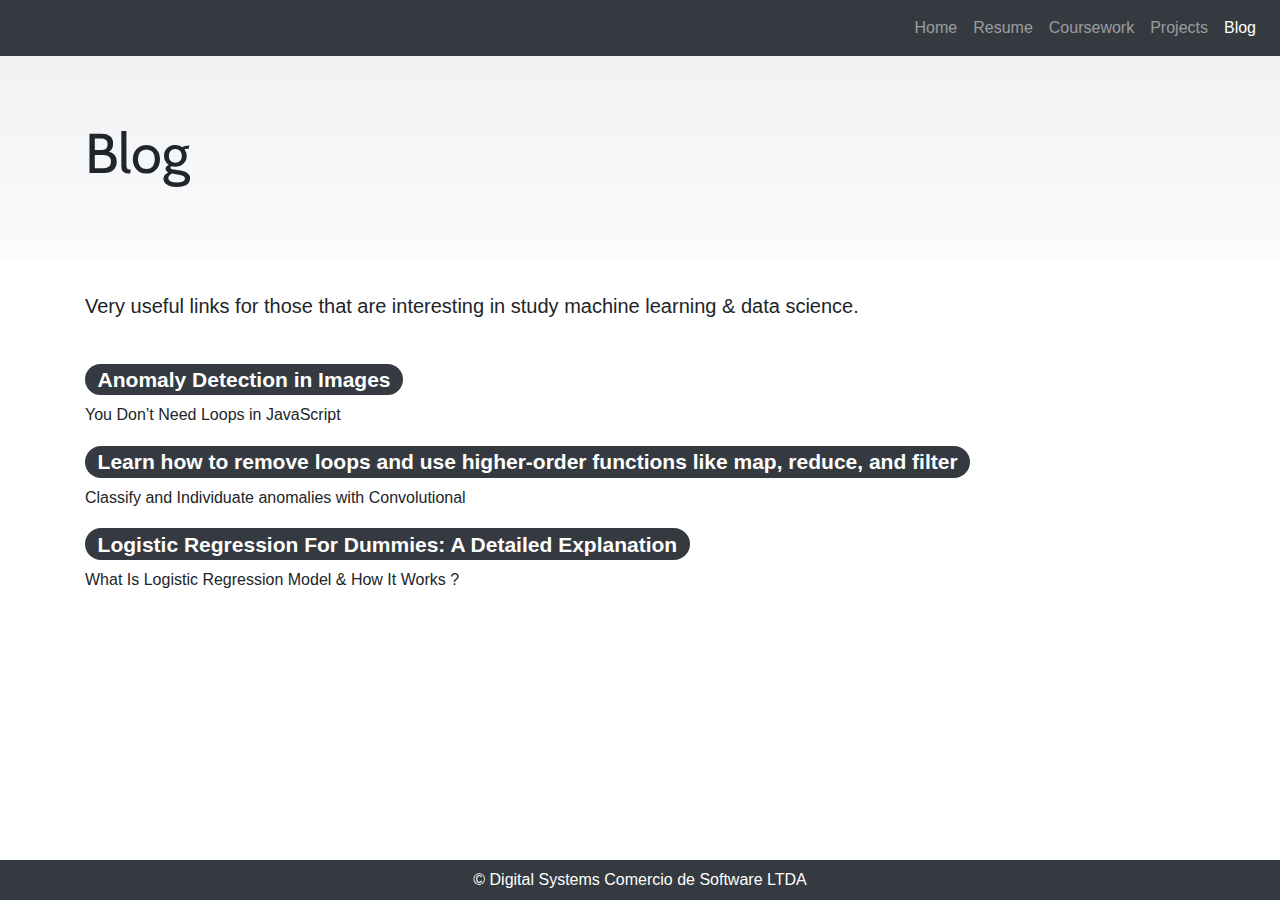
<file: blog.html>
<!DOCTYPE html>
<html lang="en">
<head>
    <meta charset="UTF-8">
    <meta name="viewport" content="width=device-width, initial-scale=1.0">
    <meta http-equiv="X-UA-Compatible" content="ie=edge">
    <title>Portifolio</title>

    <link rel="stylesheet" href="https://stackpath.bootstrapcdn.com/bootstrap/4.4.1/css/bootstrap.min.css" integrity="sha384-Vkoo8x4CGsO3+Hhxv8T/Q5PaXtkKtu6ug5TOeNV6gBiFeWPGFN9MuhOf23Q9Ifjh" crossorigin="anonymous">
    <link href="https://fonts.googleapis.com/css?family=Cabin&display=swap" rel="stylesheet">
    <link rel="stylesheet" href="style.css">
</head>
<body>

    <!-- top navigation bar -->
    <nav class="navbar navbar-expand-lg navbar-dark bg-dark">
        <div class="collapse navbar-collapse" id="navbarNav">
            <ul class="navbar-nav ml-auto">
                <li class="nav-item">
                    <a class="nav-link" href="index.html">Home</a>
                </li>
                <li class="nav-item">
                    <a class="nav-link" href="resume.html">Resume</a>
                </li>
                <li class="nav-item">
                    <a class="nav-link" href="coursework.html">Coursework</a>
                </li>

                <li class="nav-item">
                    <a class="nav-link" href="projects.html">Projects</a>
                </li>

                <li class="nav-item active">
                    <a class="nav-link" href="blog.html">Blog</a>
                </li>    
            </ul>
        </div>
    </nav>      

    <!-- Start Main content -->
    <div class="jumbotron jumbotron-fluid jumbo_text">
        <div class="container">
            <h1 class="display-4 jumbox_text"><strong>Blog</strong></h1>
        </div>
    </div>    

    <div class="container">
            <p class="text-justify lead">Very useful links for those that are interesting in study machine learning & data science.</p>
            <br>

            <h3 class="text-justify">
                <a href="https://towardsdatascience.com/anomaly-detection-in-images-777534980aeb" target="blank" class="badge badge-dark badge-pill">Anomaly Detection in Images</a>
            </h3>            
            <p class="text-justify">You Don’t Need Loops in JavaScript</p>                

            <h3 class="text-justify">
                    <a href="https://medium.com/better-programming/you-dont-need-loops-in-javascript-1dc8139eab4b" target="blank" class="badge badge-dark badge-pill">Learn how to remove loops and use higher-order functions like map, reduce, and filter</a>
            </h3>                
            <p class="text-justify">Classify and Individuate anomalies with Convolutional</p>                
    

            <h3 class="text-justify">
                    <a href="https://towardsdatascience.com/logistic-regression-for-dummies-a-detailed-explanation-9597f76edf46" target="blank" class="badge badge-dark badge-pill">Logistic Regression For Dummies: A Detailed Explanation</a>
            </h3>                
            <p class="text-justify">What Is Logistic Regression Model & How It Works ?</p>                
            
    </div>
            
    <!-- End Main Content -->

    <br><br>
    

    <nav class="navbar fixed-bottom navbar-dark bg-dark justify-content-center">
        <footer>
            <div class="footer text-white">&copy Digital Systems Comercio de Software LTDA </div>   
        </footer>
    </nav>

    <script src="https://code.jquery.com/jquery-3.4.1.slim.min.js" integrity="sha384-J6qa4849blE2+poT4WnyKhv5vZF5SrPo0iEjwBvKU7imGFAV0wwj1yYfoRSJoZ+n" crossorigin="anonymous"></script>
    <script src="https://cdn.jsdelivr.net/npm/popper.js@1.16.0/dist/umd/popper.min.js" integrity="sha384-Q6E9RHvbIyZFJoft+2mJbHaEWldlvI9IOYy5n3zV9zzTtmI3UksdQRVvoxMfooAo" crossorigin="anonymous"></script>
    <script src="https://stackpath.bootstrapcdn.com/bootstrap/4.4.1/js/bootstrap.min.js" integrity="sha384-wfSDF2E50Y2D1uUdj0O3uMBJnjuUD4Ih7YwaYd1iqfktj0Uod8GCExl3Og8ifwB6" crossorigin="anonymous"></script>
</body>
</html>
</file>
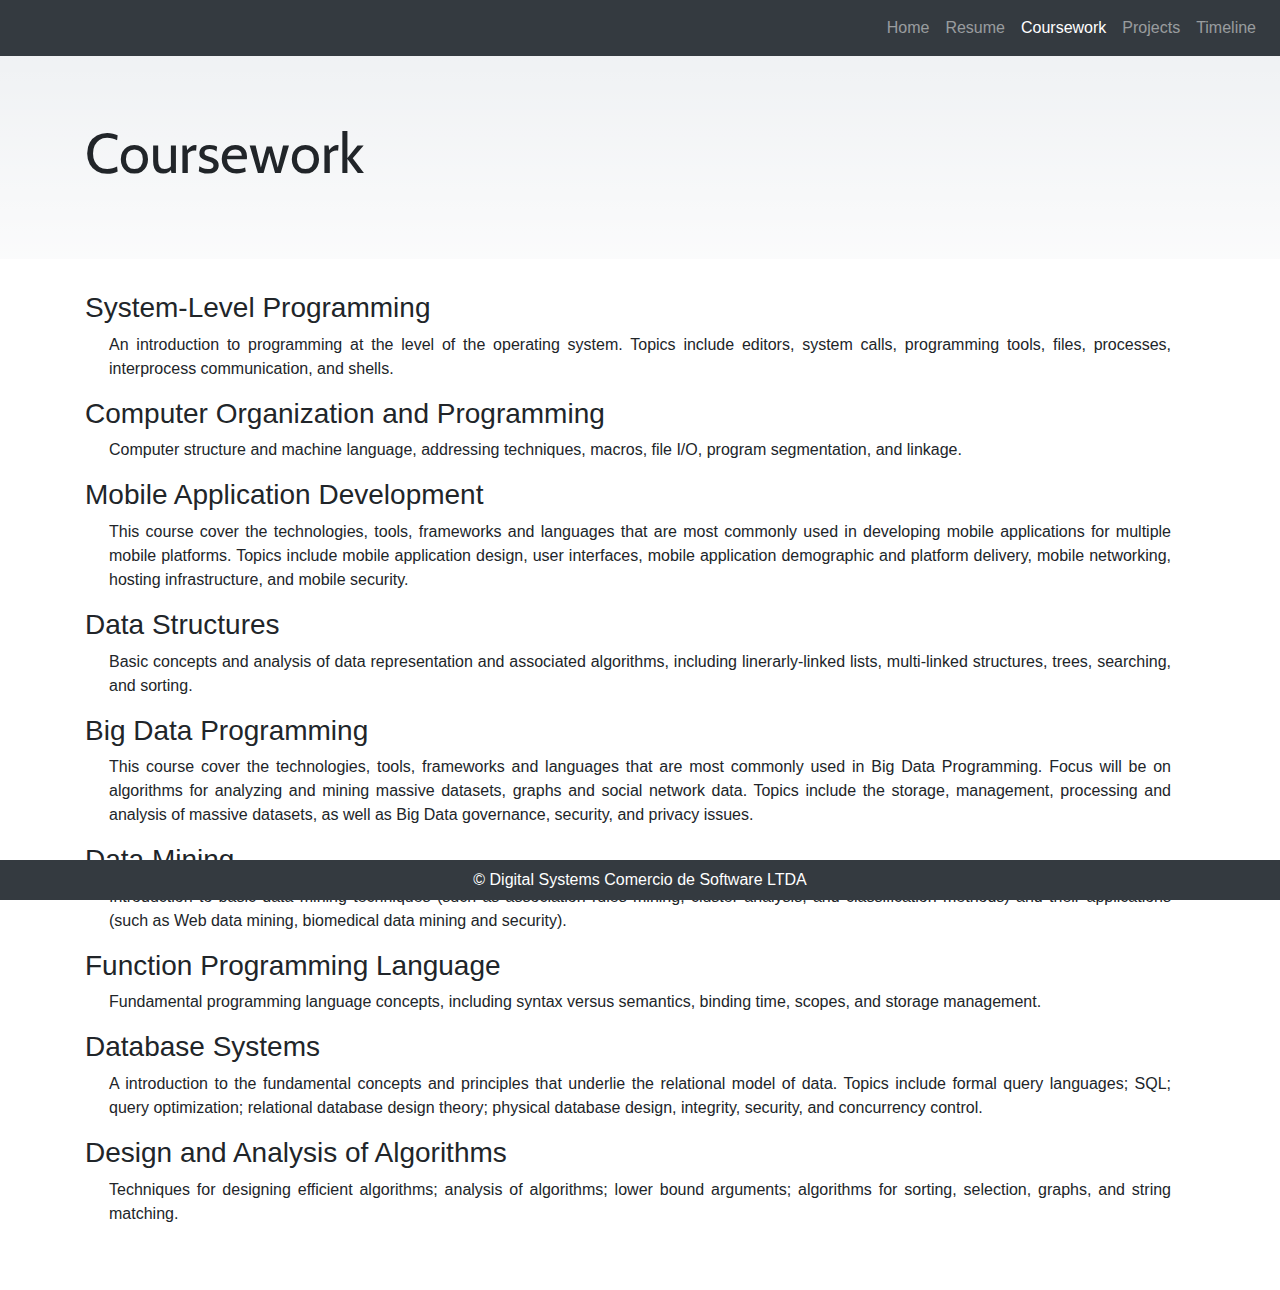
<file: coursework.html>
<!DOCTYPE html>
<html lang="en">
<head>
    <meta charset="UTF-8">
    <meta name="viewport" content="width=device-width, initial-scale=1.0">
    <meta http-equiv="X-UA-Compatible" content="ie=edge">
    <title>Portifolio</title>

    <link rel="stylesheet" href="https://stackpath.bootstrapcdn.com/bootstrap/4.4.1/css/bootstrap.min.css" integrity="sha384-Vkoo8x4CGsO3+Hhxv8T/Q5PaXtkKtu6ug5TOeNV6gBiFeWPGFN9MuhOf23Q9Ifjh" crossorigin="anonymous">
    <link href="https://fonts.googleapis.com/css?family=Cabin&display=swap" rel="stylesheet">
    <link rel="stylesheet" href="style.css">
</head>
<body>

    <!-- top navigation bar -->
    <nav class="navbar navbar-expand-lg navbar-dark bg-dark">
        <div class="collapse navbar-collapse" id="navbarNav">
            <ul class="navbar-nav ml-auto">
                <li class="nav-item">
                    <a class="nav-link" href="index.html">Home</a>
                </li>
                <li class="nav-item">
                    <a class="nav-link" href="resume.html">Resume</a>
                </li>
                <li class="nav-item active">
                    <a class="nav-link" href="coursework.html">Coursework</a>
                </li>

                <li class="nav-item">
                    <a class="nav-link" href="projects.html">Projects</a>
                </li>

                <li class="nav-item">
                    <a class="nav-link" href="timeline.html">Timeline</a>
                </li>    
            </ul>
        </div>
    </nav>      

    <!-- Start Main content -->
    <div class="jumbotron jumbotron-fluid jumbo_text">
        <div class="container">
            <h1 class="display-4 jumbox_text"><strong>Coursework</strong></h1>
        </div>
    </div>    

    <div class="container">
        <div class="row">
            <div class="col">
                <h3>System-Level Programming</h3>
                <p class="text-justify px-4">An introduction to programming at the level of the operating system. Topics include editors, system calls, programming tools, files, processes, interprocess communication, and shells.</p>
            </div>
        </div>
        
        <div class="row">
            <div class="col">
                <h3>Computer Organization and Programming</h3>
                <p class="text-justify px-4">Computer structure and machine language, addressing techniques, macros, file I/O, program segmentation, and linkage.</p>
            </div>
        </div>

        <div class="row">
            <div class="col">
                <h3>Mobile Application Development</h3>
                <p class="text-justify px-4">This course cover the technologies, tools, frameworks and languages that are most commonly used in developing mobile applications for multiple mobile platforms. Topics include mobile application design, user interfaces, mobile application demographic and platform delivery, mobile networking, hosting infrastructure, and mobile security.</p>
            </div>
        </div>

        <div class="row">
            <div class="col">
                <h3>Data Structures</h3>
                <p class="text-justify px-4">Basic concepts and analysis of data representation and associated algorithms, including linerarly-linked lists, multi-linked structures, trees, searching, and sorting.</p>
            </div>
        </div>
            

        <div class="row">
            <div class="col">
                <h3>Big Data Programming</h3>
                <p class="text-justify px-4">This course cover the technologies, tools, frameworks and languages that are most commonly used in Big Data Programming. Focus will be on algorithms for analyzing and mining massive datasets, graphs and social network data. Topics include the storage, management, processing and analysis of massive datasets, as well as Big Data governance, security, and privacy issues.</p>
            </div>
        </div>

        <div class="row">
            <div class="col">
                <h3>Data Mining</h3>
                <p class="text-justify px-4">Introduction to basic data mining techniques (such as association rules mining, cluster analysis, and classification methods) and their applications (such as Web data mining, biomedical data mining and security).</p>
            </div>
        </div>


        <div class="row">
            <div class="col">
                <h3>Function Programming Language</h3>
                <p class="text-justify px-4">Fundamental programming language concepts, including syntax versus semantics, binding time, scopes, and storage management.</p>
            </div>
        </div>

        <div class="row">
            <div class="col">
                <h3>Database Systems</h3>
                <p class="text-justify px-4">A introduction to the fundamental concepts and principles that underlie the relational model of data. Topics include formal query languages; SQL; query optimization; relational database design theory; physical database design, integrity, security, and concurrency control.</p>
            </div>
        </div>


        <div class="row">
            <div class="col">
                <h3>Design and Analysis of Algorithms</h3>
                <p class="text-justify px-4">Techniques for designing efficient algorithms; analysis of algorithms; lower bound arguments; algorithms for sorting, selection, graphs, and string matching.</p>
            </div>
        </div>

            
    </div> 
    <!-- End Main Content -->

    <br><br>
    

    <nav class="navbar fixed-bottom navbar-dark bg-dark justify-content-center">
        <footer>
            <div class="footer text-white">&copy Digital Systems Comercio de Software LTDA </div>   
        </footer>
    </nav>

    <script src="https://code.jquery.com/jquery-3.4.1.slim.min.js" integrity="sha384-J6qa4849blE2+poT4WnyKhv5vZF5SrPo0iEjwBvKU7imGFAV0wwj1yYfoRSJoZ+n" crossorigin="anonymous"></script>
    <script src="https://cdn.jsdelivr.net/npm/popper.js@1.16.0/dist/umd/popper.min.js" integrity="sha384-Q6E9RHvbIyZFJoft+2mJbHaEWldlvI9IOYy5n3zV9zzTtmI3UksdQRVvoxMfooAo" crossorigin="anonymous"></script>
    <script src="https://stackpath.bootstrapcdn.com/bootstrap/4.4.1/js/bootstrap.min.js" integrity="sha384-wfSDF2E50Y2D1uUdj0O3uMBJnjuUD4Ih7YwaYd1iqfktj0Uod8GCExl3Og8ifwB6" crossorigin="anonymous"></script>
</body>
</html>
</file>
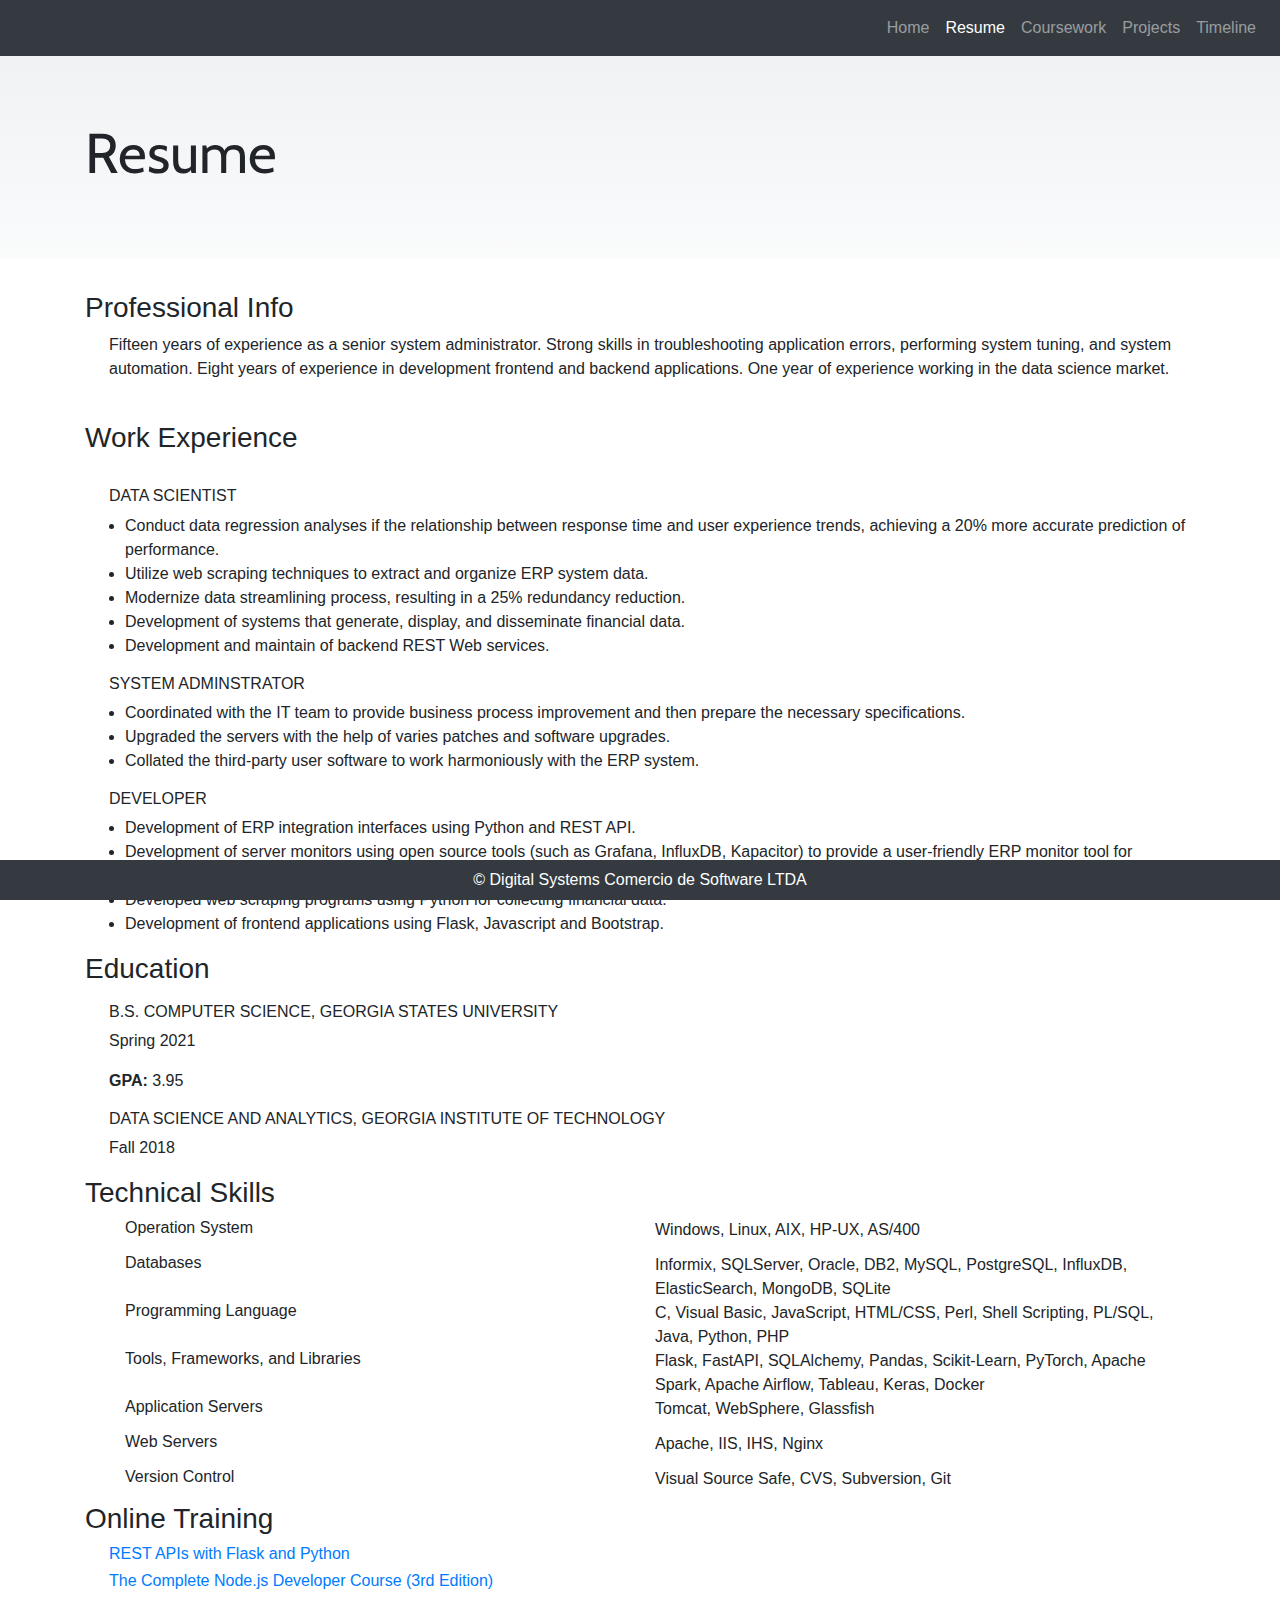
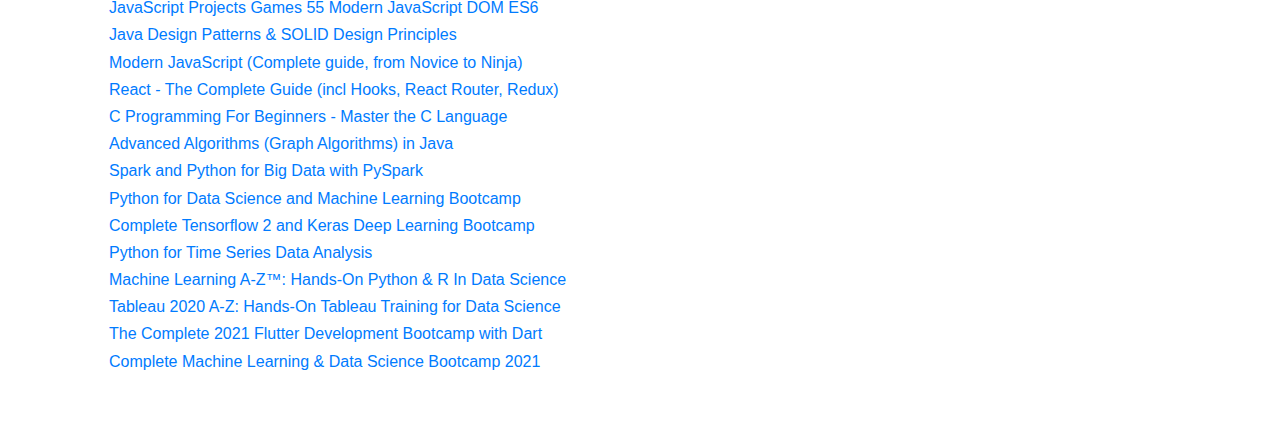
<file: resume.html>
<!DOCTYPE html>
<html lang="en">
<head>
    <meta charset="UTF-8">
    <meta name="viewport" content="width=device-width, initial-scale=1.0">
    <meta http-equiv="X-UA-Compatible" content="ie=edge">
    <title>Portifolio</title>

    <link rel="stylesheet" href="https://stackpath.bootstrapcdn.com/bootstrap/4.4.1/css/bootstrap.min.css" integrity="sha384-Vkoo8x4CGsO3+Hhxv8T/Q5PaXtkKtu6ug5TOeNV6gBiFeWPGFN9MuhOf23Q9Ifjh" crossorigin="anonymous">
    <link href="https://fonts.googleapis.com/css?family=Cabin&display=swap" rel="stylesheet">
    <link rel="stylesheet" href="style.css">
</head>
<body>

    <!-- top navigation bar -->
    <nav class="navbar navbar-expand-lg navbar-dark bg-dark">
        <div class="collapse navbar-collapse" id="navbarNav">
            <ul class="navbar-nav ml-auto">
                <li class="nav-item">
                    <a class="nav-link" href="index.html">Home</a>
                </li>
                <li class="nav-item active">
                    <a class="nav-link" href="resume.html">Resume</a>
                </li>
                <li class="nav-item">
                    <a class="nav-link" href="coursework.html">Coursework</a>
                </li>

                <li class="nav-item">
                    <a class="nav-link" href="projects.html">Projects</a>
                </li>

                <li class="nav-item">
                    <a class="nav-link" href="timeline.html">Timeline</a>
                </li>    
            </ul>
        </div>
    </nav>      

    <!-- Start Main content -->
    <div class="jumbotron jumbotron-fluid jumbo_text">
        <div class="container">
            <h1 class="display-4 jumbox_text"><strong>Resume</strong></h1>
        </div>
    </div>    
    
    <div class="container">
        <div class="row">
            <div class="col">
                <h3>Professional Info</h3>
                <p class="text-justify px-4">Fifteen years of experience as a senior system administrator. Strong skills in troubleshooting application errors, performing system tuning, and system automation. Eight years of experience in development frontend and backend applications. One year of experience working in the data science market. </p>
            </div>
        </div>
        <br>

        <div class="row">
            <div class="col">
                <h3>Work Experience</h3>
            </div>
        </div>

        <br>

        <div class="row">
                <div class="col">
                    <h6 class="px-4">DATA SCIENTIST</h6>
                    <ul>
                        <li>Conduct data regression analyses if the relationship between response time and user experience trends, achieving a 20% more accurate prediction of performance.</li>
                        <li>Utilize web scraping techniques to extract and organize ERP system data.</li>
                        <li>Modernize data streamlining process, resulting in a 25% redundancy reduction.</li>
                        <li>Development of systems that generate, display, and disseminate financial data.</li>
                        <li>Development and maintain of backend REST Web services.</li>
                    </ul>
            </div>
        </div>

        <div class="row">
                <div class="col">
                    <h6 class="px-4">SYSTEM ADMINSTRATOR</h6>
                    <ul>
                        <li>Coordinated with the IT team to provide business process improvement and then prepare the necessary specifications.</li>
                        <li>Upgraded the servers with the help of varies patches and software upgrades.</li>
                        <li>Collated the third-party user software to work harmoniously with the ERP system.</li>
                    </ul>
            </div>
        </div>

        <div class="row">
            <div class="col">
                <h6 class="px-4">DEVELOPER</h6>
                <ul>
                    <li>Development of ERP integration interfaces using Python and REST API.</li>
                    <li>Development of server monitors using open source tools (such as Grafana, InfluxDB, Kapacitor) to provide a user-friendly ERP monitor tool for administrators.</li>
                    <li>Developed web scraping programs using Python for collecting financial data.</li>
                    <li>Development of frontend applications using Flask, Javascript and Bootstrap.</li>
                </ul>
        </div>
    </div>


        <div class="row">
            <div class="col">
                <h3>Education</h3>
                <p class="lead"></p>
            </div>
        </div>
        
        <div class="row">
            <div class="col">
                <h6 class="px-4">B.S. COMPUTER SCIENCE, GEORGIA STATES UNIVERSITY</h6>
                <p class="px-4">Spring 2021</p>
                <p class="px-4"><span class="font-weight-bold">GPA:</span> 3.95</p>
            </div>
        </div>

        <div class="row">
            <div class="col">
                <h6 class="px-4">DATA SCIENCE AND ANALYTICS, GEORGIA INSTITUTE OF TECHNOLOGY</h6>
                <p class="px-4">Fall 2018</p>
            </div>
        </div>

        <div class="row">
            <div class="col">
                <h3>Technical Skills</h3>
            </div>
        </div>

        <div class="row">
            <div class="col">
                <ul>
                    <h6>Operation System</h6>                     
                </ul>                
            </div>
            <div class="col">
                Windows, Linux, AIX, HP-UX, AS/400
            </div>
        </div>

        <div class="row">
            <div class="col">
                <ul>
                    <h6>Databases</h6>                     
                </ul>                
            </div>
            <div class="col">
                Informix, SQLServer, Oracle, DB2, MySQL, PostgreSQL, InfluxDB, ElasticSearch, MongoDB, SQLite
            </div>
        </div>

        <div class="row">
            <div class="col">
                <ul>
                    <h6>Programming Language</h6>                     
                </ul>                
            </div>
            <div class="col">
                C, Visual Basic, JavaScript, HTML/CSS, Perl, Shell Scripting, PL/SQL, Java, Python, PHP
            </div>
        </div>

        <div class="row">
            <div class="col">
                <ul>
                    <h6>Tools, Frameworks, and Libraries</h6>                     
                </ul>                
            </div>
            <div class="col">
                Flask, FastAPI, SQLAlchemy, Pandas, Scikit-Learn, PyTorch, Apache Spark, Apache Airflow, Tableau, Keras, Docker
            </div>
        </div>

    
        <div class="row">
            <div class="col">
                <ul>
                    <h6>Application Servers</h6>                     
                </ul>                
            </div>
            <div class="col">
                Tomcat, WebSphere, Glassfish
            </div>
        </div>

        <div class="row">
            <div class="col">
                <ul>
                    <h6>Web Servers</h6>                     
                </ul>                
            </div>
            <div class="col">
                Apache, IIS, IHS, Nginx
            </div>
        </div>

        <div class="row">
            <div class="col">
                <ul>
                    <h6>Version Control</h6>                     
                </ul>                
            </div>
            <div class="col">
                Visual Source Safe, CVS, Subversion, Git
            </div>
        </div>        

        <div class="row">
            <div class="col">
                <h3>Online Training</h3>
            </div>
        </div>

        <div class="row">
            <div class="col">
                <h6 class="px-4"><a href="https://www.udemy.com/share/1013i4AkcTcVlWQXQ=/" target="_blank">REST APIs with Flask and Python</a></h6>                
                <h6 class="px-4"><a href="https://www.udemy.com/share/101WGiAkcTcVlWQXQ=/" target="_blank">The Complete Node.js Developer Course (3rd Edition)</a></h6>                
                <h6 class="px-4"><a href="https://www.udemy.com/share/101XdMAkcTcVlWQXQ=/" target="_blank">JavaScript Projects Games 55 Modern JavaScript DOM ES6</a></h6>
                <h6 class="px-4"><a href="https://www.udemy.com/share/101w7gAkcTcVlWQXQ=/" target="_blank">Java Design Patterns & SOLID Design Principles</a></h6>
                <h6 class="px-4"><a href="https://www.udemy.com/share/101XTSAkcTcVlWQXQ=/" target="_blank">Modern JavaScript (Complete guide, from Novice to Ninja)</a></h6>
                <h6 class="px-4"><a href="https://www.udemy.com/share/101WbyAkcTcVlWQXQ=/" target="_blank">React - The Complete Guide (incl Hooks, React Router, Redux)</a></h6>
                <h6 class="px-4"><a href="https://www.udemy.com/share/101Wn2AkcTcVlWQXQ=/" target="_blank">C Programming For Beginners - Master the C Language</a></h6>
                <h6 class="px-4"><a href="https://www.udemy.com/share/101ymCAkcTcVlWQXQ=/" target="_blank">Advanced Algorithms (Graph Algorithms) in Java</a></h6>
                <h6 class="px-4"><a href="https://www.udemy.com/share/1013kqAkcTcVlWQXQ=/" target="_blank">Spark and Python for Big Data with PySpark</a></h6>
                <h6 class="px-4"><a href="https://www.udemy.com/share/101WaUAkcTcVlWQXQ=/" target="_blank">Python for Data Science and Machine Learning Bootcamp</a></h6>
                <h6 class="px-4"><a href="https://www.udemy.com/share/102g6oAkcTcVlWQXQ=/" target="_blank">Complete Tensorflow 2 and Keras Deep Learning Bootcamp</a></h6>
                <h6 class="px-4"><a href="https://www.udemy.com/share/101WWMAkcTcVlWQXQ=/" target="_blank">Python for Time Series Data Analysis</a></h6>
                <h6 class="px-4"><a href="https://www.udemy.com/share/101WciAkcTcVlWQXQ=/" target="_blank">Machine Learning A-Z™: Hands-On Python & R In Data Science</a></h6>
                <h6 class="px-4"><a href="https://www.udemy.com/share/101WbsAkcTcVlWQXQ=/" target="_blank">Tableau 2020 A-Z: Hands-On Tableau Training for Data Science</a></h6>
                <h6 class="px-4"><a href="https://www.udemy.com/share/101WB6AkcTcVlWQXQ=/" target="_blank">The Complete 2021 Flutter Development Bootcamp with Dart</a></h6>
                <h6 class="px-4"><a href="https://www.udemy.com/share/102vAMAkcTcVlWQXQ=/" target="_blank">Complete Machine Learning & Data Science Bootcamp 2021</a></h6>
            </div>
        </div>
    </div>


    <!-- End Main Content -->

    <br><br>
    

    <nav class="navbar fixed-bottom navbar-dark bg-dark justify-content-center">
        <footer>
            <div class="footer text-white">&copy Digital Systems Comercio de Software LTDA</div>   
        </footer>
    </nav>

    <script src="https://code.jquery.com/jquery-3.4.1.slim.min.js" integrity="sha384-J6qa4849blE2+poT4WnyKhv5vZF5SrPo0iEjwBvKU7imGFAV0wwj1yYfoRSJoZ+n" crossorigin="anonymous"></script>
    <script src="https://cdn.jsdelivr.net/npm/popper.js@1.16.0/dist/umd/popper.min.js" integrity="sha384-Q6E9RHvbIyZFJoft+2mJbHaEWldlvI9IOYy5n3zV9zzTtmI3UksdQRVvoxMfooAo" crossorigin="anonymous"></script>
    <script src="https://stackpath.bootstrapcdn.com/bootstrap/4.4.1/js/bootstrap.min.js" integrity="sha384-wfSDF2E50Y2D1uUdj0O3uMBJnjuUD4Ih7YwaYd1iqfktj0Uod8GCExl3Og8ifwB6" crossorigin="anonymous"></script>
</body>
</html>
</file>
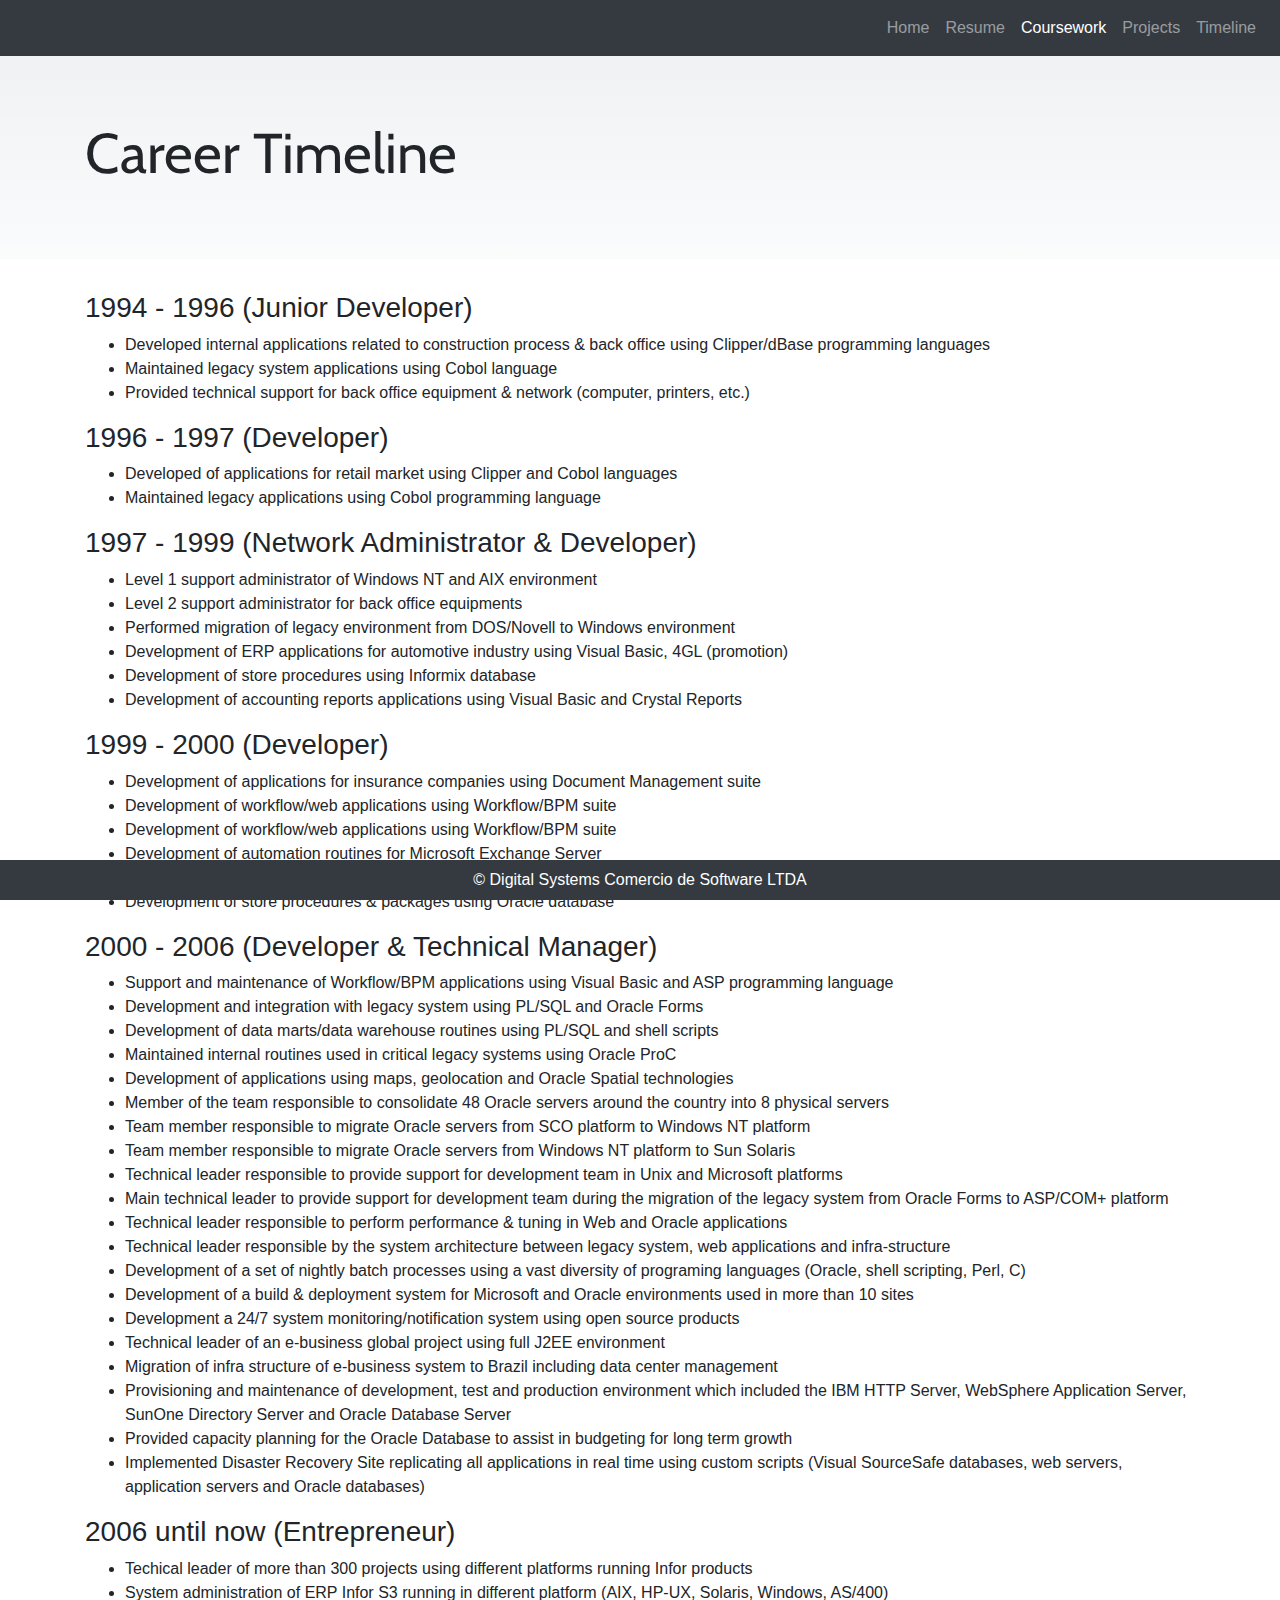
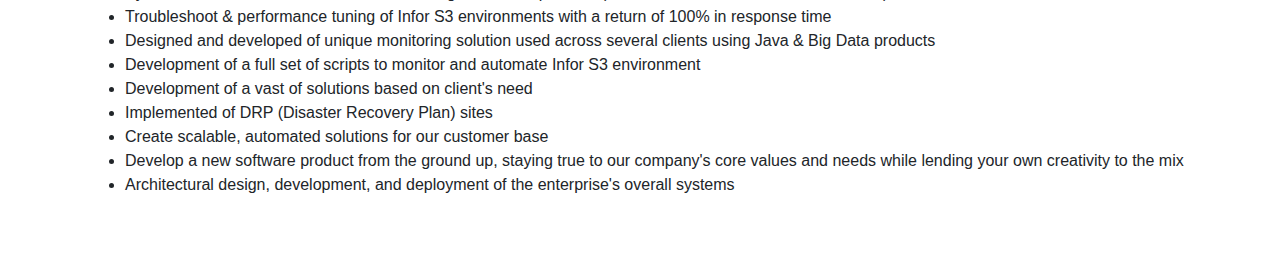
<file: timeline.html>
<!DOCTYPE html>
<html lang="en">
<head>
    <meta charset="UTF-8">
    <meta name="viewport" content="width=device-width, initial-scale=1.0">
    <meta http-equiv="X-UA-Compatible" content="ie=edge">
    <title>Portifolio</title>

    <link rel="stylesheet" href="https://stackpath.bootstrapcdn.com/bootstrap/4.4.1/css/bootstrap.min.css" integrity="sha384-Vkoo8x4CGsO3+Hhxv8T/Q5PaXtkKtu6ug5TOeNV6gBiFeWPGFN9MuhOf23Q9Ifjh" crossorigin="anonymous">
    <link href="https://fonts.googleapis.com/css?family=Cabin&display=swap" rel="stylesheet">
    <link rel="stylesheet" href="style.css">
</head>
<body>

    <!-- top navigation bar -->
    <nav class="navbar navbar-expand-lg navbar-dark bg-dark">
        <div class="collapse navbar-collapse" id="navbarNav">
            <ul class="navbar-nav ml-auto">
                <li class="nav-item">
                    <a class="nav-link" href="index.html">Home</a>
                </li>
                <li class="nav-item">
                    <a class="nav-link" href="resume.html">Resume</a>
                </li>
                <li class="nav-item active">
                    <a class="nav-link" href="coursework.html">Coursework</a>
                </li>

                <li class="nav-item">
                    <a class="nav-link" href="projects.html">Projects</a>
                </li>

                <li class="nav-item">
                    <a class="nav-link" href="timeline.html">Timeline</a>
                </li>    
            </ul>
        </div>
    </nav>      

    <!-- Start Main content -->
    <div class="jumbotron jumbotron-fluid jumbo_text">
        <div class="container">
            <h1 class="display-4 jumbox_text"><strong>Career Timeline</strong></h1>
        </div>
    </div>    

    <div class="container">
        <div class="row">
            <div class="col">
                <h3>1994 - 1996 (Junior Developer)</h3>
                <ul>
                    <li>Developed internal applications related to construction process & back office using Clipper/dBase programming languages</li>
                    <li>Maintained legacy system applications using Cobol language</li>
                    <li>Provided technical support for back office equipment & network (computer, printers, etc.)</li>
                </ul>
            </div>
        </div>

        <div class="row">
            <div class="col">
                <h3>1996 - 1997 (Developer)</h3>
                <ul>
                    <li>Developed of applications for retail market using Clipper and Cobol languages</li>
                    <li>Maintained legacy applications using Cobol programming language</li>
                </ul>
            </div>
        </div>

        <div class="row">
            <div class="col">
                <h3>1997 - 1999 (Network Administrator & Developer)</h3>
                <ul>
                    <li>Level 1 support administrator of Windows NT and AIX environment</li>
                    <li>Level 2 support administrator for back office equipments</li>
                    <li>Performed migration of legacy environment from DOS/Novell to Windows environment</li>
                    <li>Development of ERP applications for automotive industry using Visual Basic, 4GL (promotion)</li>
                    <li>Development of store procedures using Informix database</li>
                    <li>Development of accounting reports applications using Visual Basic and Crystal Reports</li>
                </ul>
            </div>
        </div>

        <div class="row">
            <div class="col">
                <h3>1999 - 2000 (Developer)</h3>
                <ul>
                    <li>Development of applications for insurance companies using Document Management suite</li>
                    <li>Development of workflow/web applications using Workflow/BPM suite</li>
                    <li>Development of workflow/web applications using Workflow/BPM suite</li>
                    <li>Development of automation routines for Microsoft Exchange Server</li>
                    <li>Development of automation routines using Unix shell script, Visual Basic and Oracle</li> 
                    <li>Development of store procedures & packages using Oracle database</li>
                </ul>
            </div>
        </div>
        
        <div class="row">
            <div class="col">
                <h3>2000 - 2006  (Developer & Technical Manager)</h3>
                <ul>
                    <li>Support and maintenance of Workflow/BPM applications using Visual Basic and ASP programming language</li>
                    <li>Development and integration with legacy system using PL/SQL and Oracle Forms</li>
                    <li>Development of data marts/data warehouse routines using PL/SQL and shell scripts</li>
                    <li>Maintained internal routines used in critical legacy systems using Oracle ProC</li>
                    <li>Development of applications using maps, geolocation and Oracle Spatial technologies</li>
                    <li>Member of the team responsible to consolidate 48 Oracle servers around the country into 8 physical servers</li>
                    <li>Team member responsible to migrate Oracle servers from SCO platform to Windows NT platform</li>
                    <li>Team member responsible to migrate Oracle servers from Windows NT platform to Sun Solaris</li>
                    <li>Technical leader responsible to provide support for development team in Unix and Microsoft platforms</li>
                    <li>Main technical leader to provide support for development team during the migration of the legacy system from Oracle Forms to ASP/COM+ platform</li>
                    <li>Technical leader responsible to perform performance & tuning in Web and Oracle applications</li>
                    <li>Technical leader responsible by the system architecture between legacy system, web applications and infra-structure</li>
                    <li>Development of a set of nightly batch processes using a vast diversity of programing languages (Oracle, shell scripting, Perl, C)</li>
                    <li>Development of a build & deployment system for Microsoft and Oracle environments used in more than 10 sites</li>
                    <li>Development a 24/7 system monitoring/notification system using open source products</li>
                    <li>Technical leader of an e-business global project using full J2EE environment</li>
                    <li>Migration of infra structure of e-business system to Brazil including data center management</li>
                    <li>Provisioning and maintenance of development, test and production environment which included the IBM HTTP Server, WebSphere Application Server, SunOne Directory Server and Oracle Database Server</li>
                    <li>Provided capacity planning for the Oracle Database to assist in budgeting for long term growth</li>
                    <li>Implemented Disaster Recovery Site replicating all applications in real time using custom scripts (Visual SourceSafe databases, web servers, application servers and Oracle databases)</li>
                </ul>
            </div>
        </div>            

        <div class="row">
            <div class="col">
                <h3>2006 until now (Entrepreneur)</h3>
                <ul>
                    <li>Techical leader of more than 300 projects using different platforms running Infor products</li>
                    <li>System administration of ERP Infor S3 running in different platform (AIX, HP-UX, Solaris, Windows, AS/400)</li>
                    <li>Troubleshoot & performance tuning of Infor S3 environments with a return of 100% in response time</li>
                    <li>Designed and developed of unique monitoring solution used across several clients using Java & Big Data products</li>
                    <li>Development of a full set of scripts to monitor and automate Infor S3 environment</li>
                    <li>Development of a vast of solutions based on client's need</li>
                    <li>Implemented of DRP (Disaster Recovery Plan) sites</li>
                    <li>Create scalable, automated solutions for our customer base</li>
                    <li>Develop a new software product from the ground up, staying true to our company's core values and needs while lending your own creativity to the mix</li>
                    <li>Architectural design, development, and deployment of the enterprise's overall systems</li>
                </ul>
            </div>
        </div>    
    </div>
    <!-- End Main Content -->

    <br><br>
    

    <nav class="navbar fixed-bottom navbar-dark bg-dark justify-content-center">
        <footer>
            <div class="footer text-white">&copy Digital Systems Comercio de Software LTDA </div>   
        </footer>
    </nav>

    <script src="https://code.jquery.com/jquery-3.4.1.slim.min.js" integrity="sha384-J6qa4849blE2+poT4WnyKhv5vZF5SrPo0iEjwBvKU7imGFAV0wwj1yYfoRSJoZ+n" crossorigin="anonymous"></script>
    <script src="https://cdn.jsdelivr.net/npm/popper.js@1.16.0/dist/umd/popper.min.js" integrity="sha384-Q6E9RHvbIyZFJoft+2mJbHaEWldlvI9IOYy5n3zV9zzTtmI3UksdQRVvoxMfooAo" crossorigin="anonymous"></script>
    <script src="https://stackpath.bootstrapcdn.com/bootstrap/4.4.1/js/bootstrap.min.js" integrity="sha384-wfSDF2E50Y2D1uUdj0O3uMBJnjuUD4Ih7YwaYd1iqfktj0Uod8GCExl3Og8ifwB6" crossorigin="anonymous"></script>
</body>
</html>
</file>
<file: style.css>
.jumbotron {    
    background-image: linear-gradient(to bottom, rgba(255,255,255,0.3) 0%,rgba(255,255,255,0.8) 100%), url(https://images.unsplash.com/photo-1542435503-956c469947f6?ixlib=rb-1.2.1&ixid=eyJhcHBfaWQiOjEyMDd9&auto=format&fit=crop&w=1267&q=80);
    background-repeat: no-repeat; 
    background-size: cover; 
    background-position: center center;
}

.jumbox_text {
    font-family: 'Cabin', sans-serif;
}
</file>
